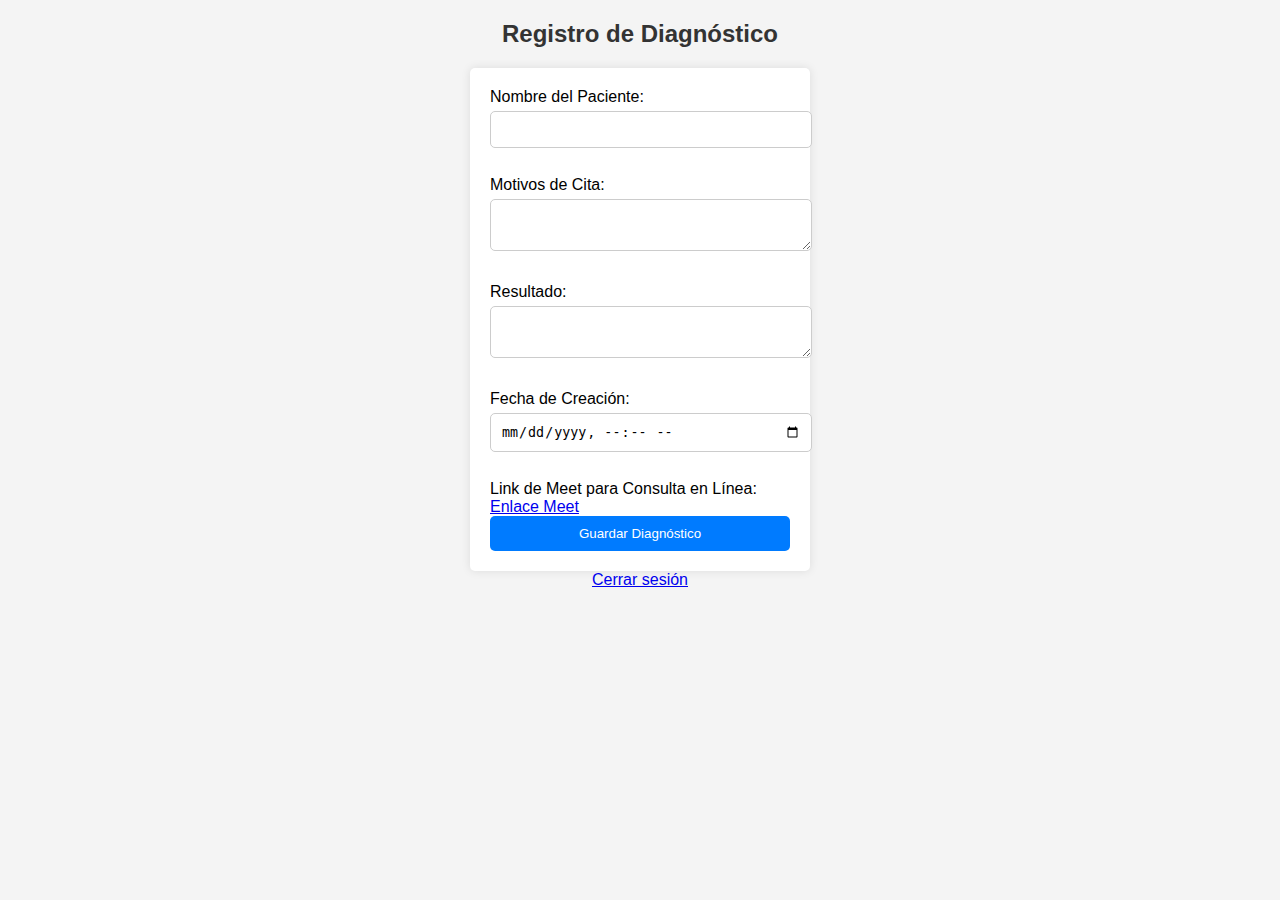
<file: doctor.html>
<!DOCTYPE html>
<html lang="es">
<head>
    <meta charset="UTF-8">
    <meta name="viewport" content="width=device-width, initial-scale=1.0">
    <title>Registro de Diagnóstico</title>
    <link rel="stylesheet" href="doctor.css"> <!-- Enlace a tu archivo CSS -->
</head>
<body>
    <h2>Registro de Diagnóstico</h2>
    <form action="doctor.php" method="POST">
        <label for="paciente_nombre">Nombre del Paciente:</label><br>
        <input type="text" id="paciente_nombre" name="paciente_nombre" required><br><br>

        <label for="diagnostico">Motivos de Cita:</label><br>
        <textarea id="diagnostico" name="diagnostico" required></textarea><br><br>

        <label for="resultado">Resultado:</label><br>
        <textarea id="resultado" name="resultado" required></textarea><br><br>

        <label for="created_at">Fecha de Creación:</label><br>
        <input type="datetime-local" id="created_at" name="created_at" required><br><br>

        <label for="meet_link">Link de Meet para Consulta en Línea:</label><br>
        <td><a href="https://meet.google.com/kiu-kmnb-ahd">Enlace Meet</a></td>

        <input type="submit" value="Guardar Diagnóstico">
    </form>
    <div class="buttons">
        <a href="cerrar_sesion.php" class="btn btn-logout">Cerrar sesión</a>
    </div>
</body>
</html>
</file>
<file: doctor.css>
body {
    font-family: Arial, sans-serif;
    background-color: #f4f4f4;
    margin: 0;
    padding: 0;
    display: flex;
    flex-direction: column;
    align-items: center;
}

h2 {
    color: #333;
}

form {
    background-color: #fff;
    padding: 20px;
    border-radius: 5px;
    box-shadow: 0 0 10px rgba(0, 0, 0, 0.1);
    width: 300px;
}

input[type="text"],
textarea,
input[type="datetime-local"] {
    width: 100%;
    padding: 10px;
    margin: 5px 0 10px;
    border: 1px solid #ccc;
    border-radius: 5px;
}

input[type="submit"] {
    width: 100%;
    padding: 10px;
    background-color: #007BFF;
    color: #fff;
    border: none;
    border-radius: 5px;
    cursor: pointer;
}

input[type="submit"]:hover {
    background-color: #0056b3;
}

.logo {
    margin: 20px 0;
}

.logo img {
    max-width: 150px; /* Ajusta el tamaño del logo */
}
</file>
